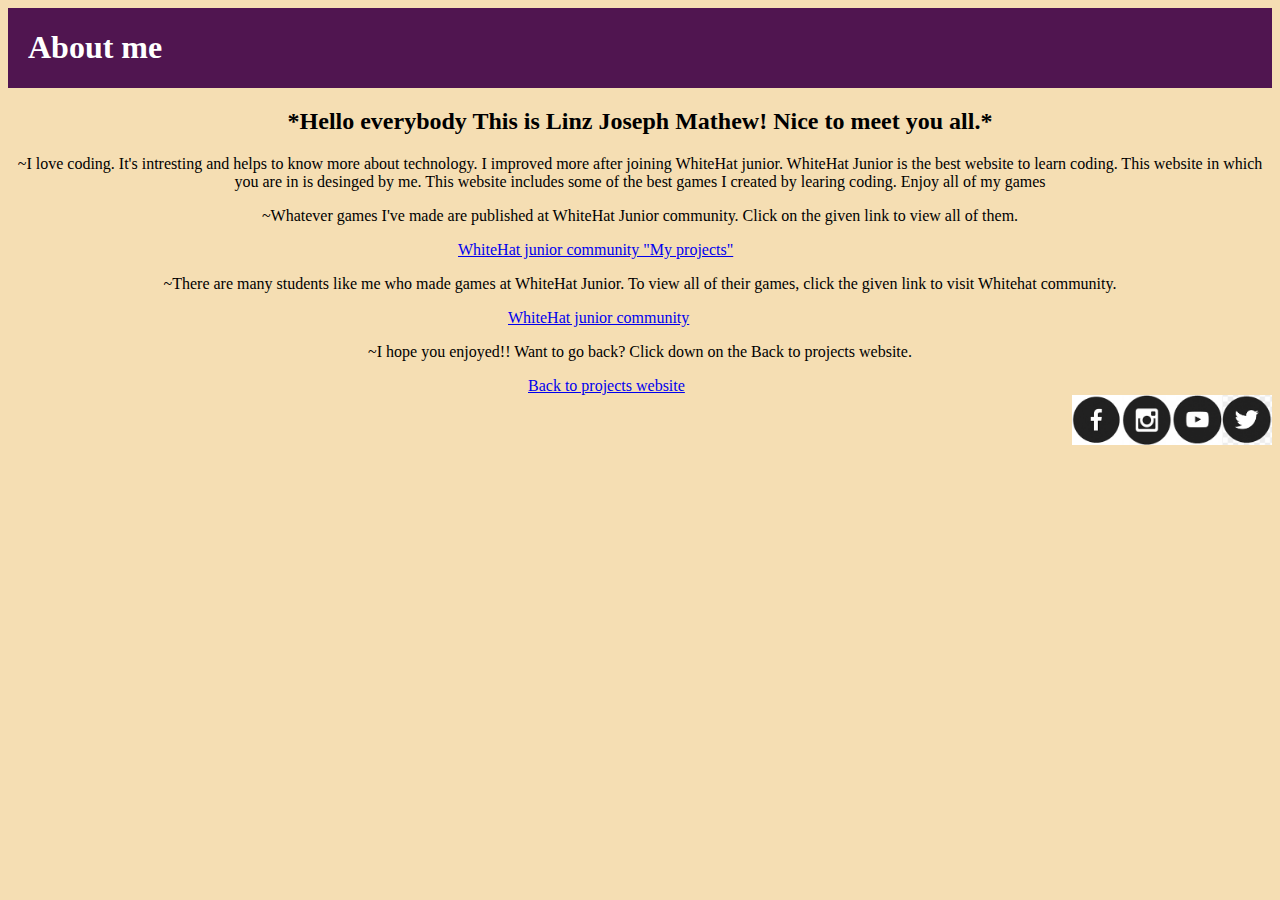
<file: aboutme.html>
<!DOCTYPE HTML>
<html>
    <head>
        <title>About Me</title>
        <link rel = "stylesheet"
              type = "text/css"
              href = "style.css" />
    </head>

    <div class="header">
        <h1>About me</h1>
    </div>

    <body>
        
        <h2>*Hello everybody This is Linz Joseph Mathew! Nice to meet you all.*</h2>

        <p>~I love coding. It's intresting and helps to know more about technology. I improved more after joining WhiteHat junior. WhiteHat Junior is the best website to learn coding. This website in which you are in is desinged by me.
           This website includes some of the best games I created by learing coding. Enjoy all of my games</p>

        <p>~Whatever games I've made are published at WhiteHat Junior community. Click on the given link to view all of them.</p>
        <div class= "link1">
            <a href="https://community.whitehatjr.com/showcase/student-gallery?s=333fab40-048a-4170-8763-6777fc696cf9">WhiteHat junior community "My projects"</a>
            </div>

        <p>~There are many students like me who made games at WhiteHat Junior. To view all of their games, click the given link to visit Whitehat community.</p>
        <div class="link2">
            <a href="https://community.whitehatjr.com/">WhiteHat junior community</a>
            </div>
        
        <p>~I hope you enjoyed!! Want to go back? Click down on the Back to projects website.</p>
        <div class="link3">
            <a href="index.html">Back to projects website</a>
            </div>
          
        <div class="footer">
                <a href="#"><img src="fb.png" width=50 height=50/></a>
                <a href="#"><img src="insta.png" width=50 height=50/></a>
                <a href="#"><img src="youtube.png" width=50 height=50/></a>
                <a href="#"><img src="twitter.png" width=50 height=50/></a>
            </div>
         
    </body>
</file>
<file: style.css>
h1 {
    color: white;
    margin-left: 20px;
}

/* * {
    border: solid;
} */

.header{
    background-color: rgb(80, 21, 80);
    display: flex;
    justify-content: space-between;
}

.header{
    background-color:  rgb(80, 21, 80);
    display: flex;
    justify-content: space-between;
}


.site-description{
    display: flex;
    flex-direction: column;
    justify-content: first baseline;
}

.grid{
    display: flex;
    flex-wrap: wrap;
    justify-content: space-evenly;
}

.footer{
    display: flex;
    justify-content: flex-end;
}

p{
    text-align: center;
    color: black;
}

h2{
    text-align: center;
    color: black;
}

a:visited{
    color: navy;
}

.link1{
    margin-left: 450px;
    
}

.link2{
    margin-left: 500px;
}

.link3{
    margin-left: 520px;
}

.link4{
    margin-left: 570px;
}

body{
    background-color: wheat;
}
</file>
